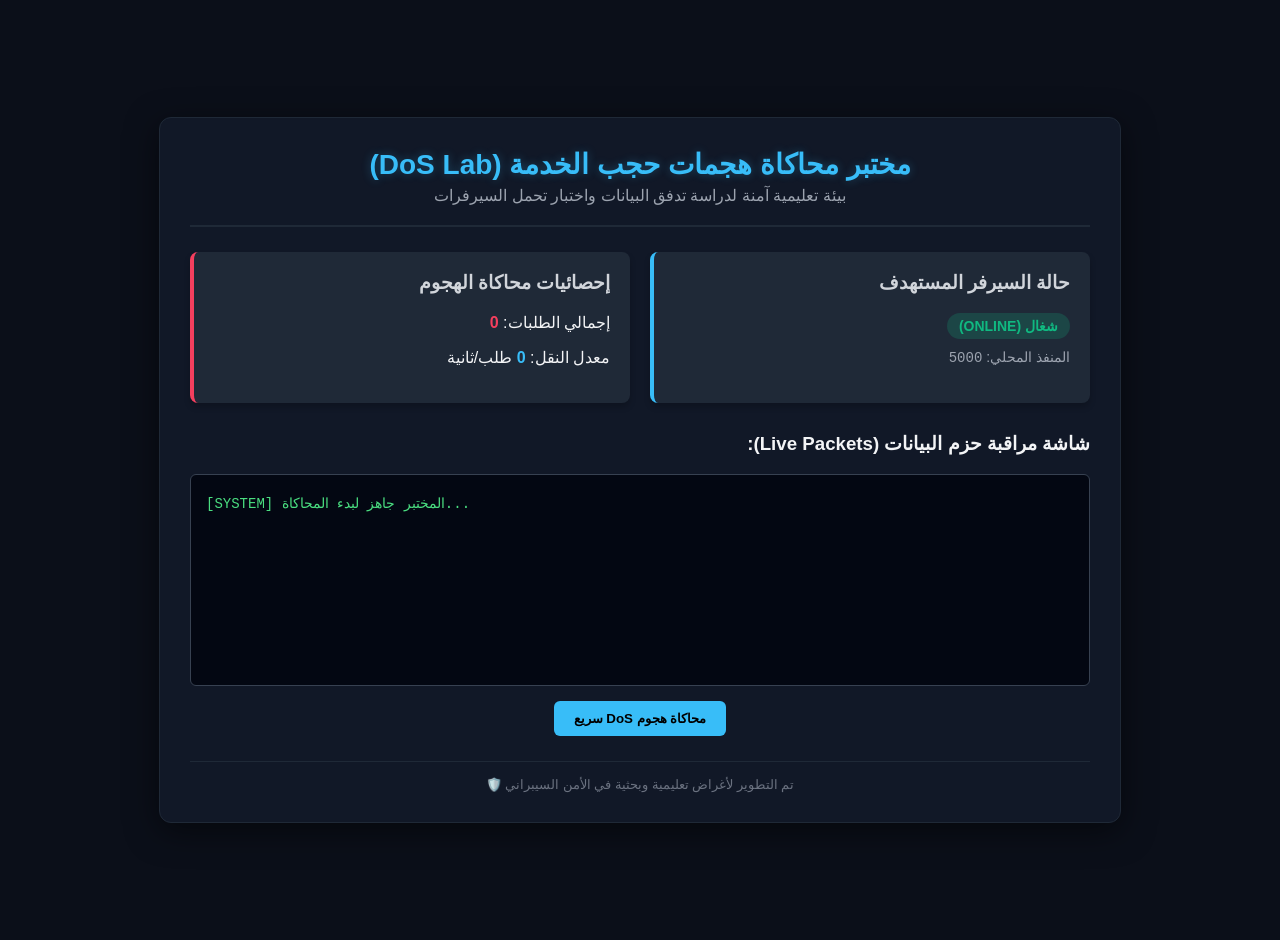
<file: admin.html>
<!DOCTYPE html>
<html lang="ar" dir="rtl">
<head>
    <meta charset="UTF-8">
    <meta name="viewport" content="width=device-width, initial-scale=1.0">
    <title>مختبر الأمن السيبراني | DoS Testing Lab</title>
    <style>
        :root {
            --bg-color: #0b0f19;
            --card-bg: #111827;
            --primary: #38bdf8;
            --accent: #f43f5e;
            --success: #10b981;
            --text: #f3f4f6;
        }

        body {
            font-family: 'Segoe UI', Tahoma, Geneva, Verdana, sans-serif;
            background-color: var(--bg-color);
            color: var(--text);
            margin: 0;
            padding: 20px;
            display: flex;
            justify-content: center;
            align-items: center;
            min-height: 100vh;
        }

        .dashboard {
            width: 100%;
            max-width: 900px;
            background: var(--card-bg);
            border-radius: 12px;
            box-shadow: 0 8px 32px rgba(0, 0, 0, 0.5);
            border: 1px solid #1f2937;
            padding: 30px;
            overflow: hidden;
        }

        header {
            text-align: center;
            border-bottom: 2px solid #1f2937;
            padding-bottom: 20px;
            margin-bottom: 25px;
        }

        h1 {
            color: var(--primary);
            margin: 0;
            font-size: 28px;
            text-shadow: 0 0 10px rgba(56, 189, 248, 0.3);
        }

        p.subtitle {
            color: #9ca3af;
            margin: 5px 0 0 0;
        }

        .grid {
            display: grid;
            grid-template-columns: repeat(auto-fit, minmax(250px, 1fr));
            gap: 20px;
            margin-bottom: 30px;
        }

        .card {
            background: #1f2937;
            padding: 20px;
            border-radius: 8px;
            border-left: 4px solid var(--primary);
            box-shadow: 0 4px 6px rgba(0,0,0,0.2);
        }

        .card.attack {
            border-left-color: var(--accent);
        }

        .card h3 {
            margin-top: 0;
            color: #d1d5db;
        }

        .status-badge {
            display: inline-block;
            padding: 5px 12px;
            border-radius: 15px;
            font-weight: bold;
            font-size: 14px;
        }

        .status-online {
            background: rgba(16, 185, 129, 0.2);
            color: var(--success);
        }

        .console {
            background: #030712;
            font-family: 'Courier New', Courier, monospace;
            padding: 15px;
            border-radius: 6px;
            border: 1px solid #374151;
            height: 180px;
            overflow-y: auto;
            color: #4ade80;
            font-size: 14px;
            direction: ltr;
            text-align: left;
        }

        .console-line {
            margin: 5px 0;
        }

        footer {
            text-align: center;
            margin-top: 25px;
            font-size: 13px;
            color: #6b7280;
            border-top: 1px solid #1f2937;
            padding-top: 15px;
        }

        .btn-git {
            background: var(--primary);
            color: #000;
            font-weight: bold;
            padding: 10px 20px;
            border: none;
            border-radius: 6px;
            cursor: pointer;
            text-decoration: none;
            display: inline-block;
            margin-top: 15px;
            transition: 0.3s;
        }

        .btn-git:hover {
            background: #0ea5e9;
            box-shadow: 0 0 15px rgba(56, 189, 248, 0.4);
        }
    </style>
</head>
<body>

    <div class="dashboard">
        <header>
            <h1>مختبر محاكاة هجمات حجب الخدمة (DoS Lab)</h1>
            <p class="subtitle">بيئة تعليمية آمنة لدراسة تدفق البيانات واختبار تحمل السيرفرات</p>
        </header>

        <div class="grid">
            <div class="card">
                <h3>حالة السيرفر المستهدف</h3>
                <span id="server-status" class="status-badge status-online">شغال (ONLINE)</span>
                <p style="font-size: 14px; margin-top: 10px; color: #9ca3af;">المنفذ المحلي: <code>5000</code></p>
            </div>

            <div class="card attack">
                <h3>إحصائيات محاكاة الهجوم</h3>
                <p>إجمالي الطلبات: <strong id="total-requests" style="color: var(--accent);">0</strong></p>
                <p>معدل النقل: <strong id="speed-rate" style="color: var(--primary);">0</strong> طلب/ثانية</p>
            </div>
        </div>

        <h3>شاشة مراقبة حزم البيانات (Live Packets):</h3>
        <div class="console" id="console">
            <div class="console-line">[SYSTEM] المختبر جاهز لبدء المحاكاة...</div>
        </div>

        <div style="text-align: center;">
            <button class="btn-git" onclick="triggerSimulation()">محاكاة هجوم DoS سريع</button>
        </div>

        <footer>
            تم التطوير لأغراض تعليمية وبحثية في الأمن السيبراني 🛡️
        </footer>
    </div>

    <script>
        const consoleEl = document.getElementById('console');
        const reqEl = document.getElementById('total-requests');
        const rateEl = document.getElementById('speed-rate');
        const statusEl = document.getElementById('server-status');
        
        let totalRequests = 0;
        let isAttacking = false
</file>
